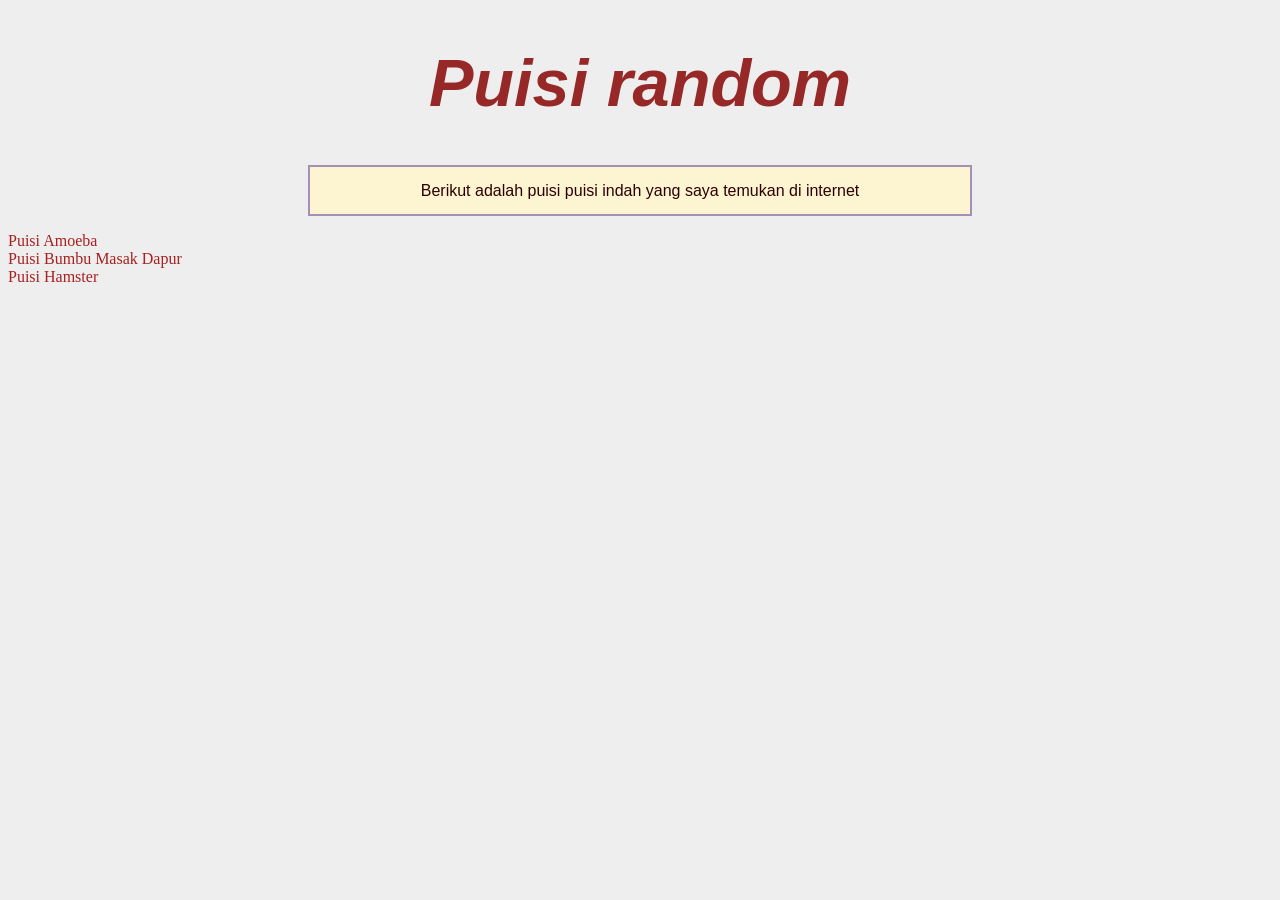
<file: index.html>
<!DOCTYPE html>
<html lang="id">
<head>
	<link rel="stylesheet" href="style.css">
    <meta charset="UTF-8">
    <title>Puisi</title>
</head>
<body>

    <h1>Puisi random</h1>
	
	<p>
	Berikut adalah puisi puisi indah yang saya temukan di internet
	</p>

        <a href="puisi-01.html">Puisi Amoeba</a><br>
        <a href="puisi-02.html">Puisi Bumbu Masak Dapur</a><br>
        <a href="puisi-03.html">Puisi Hamster</a><br>


</body>
</html>
</file>
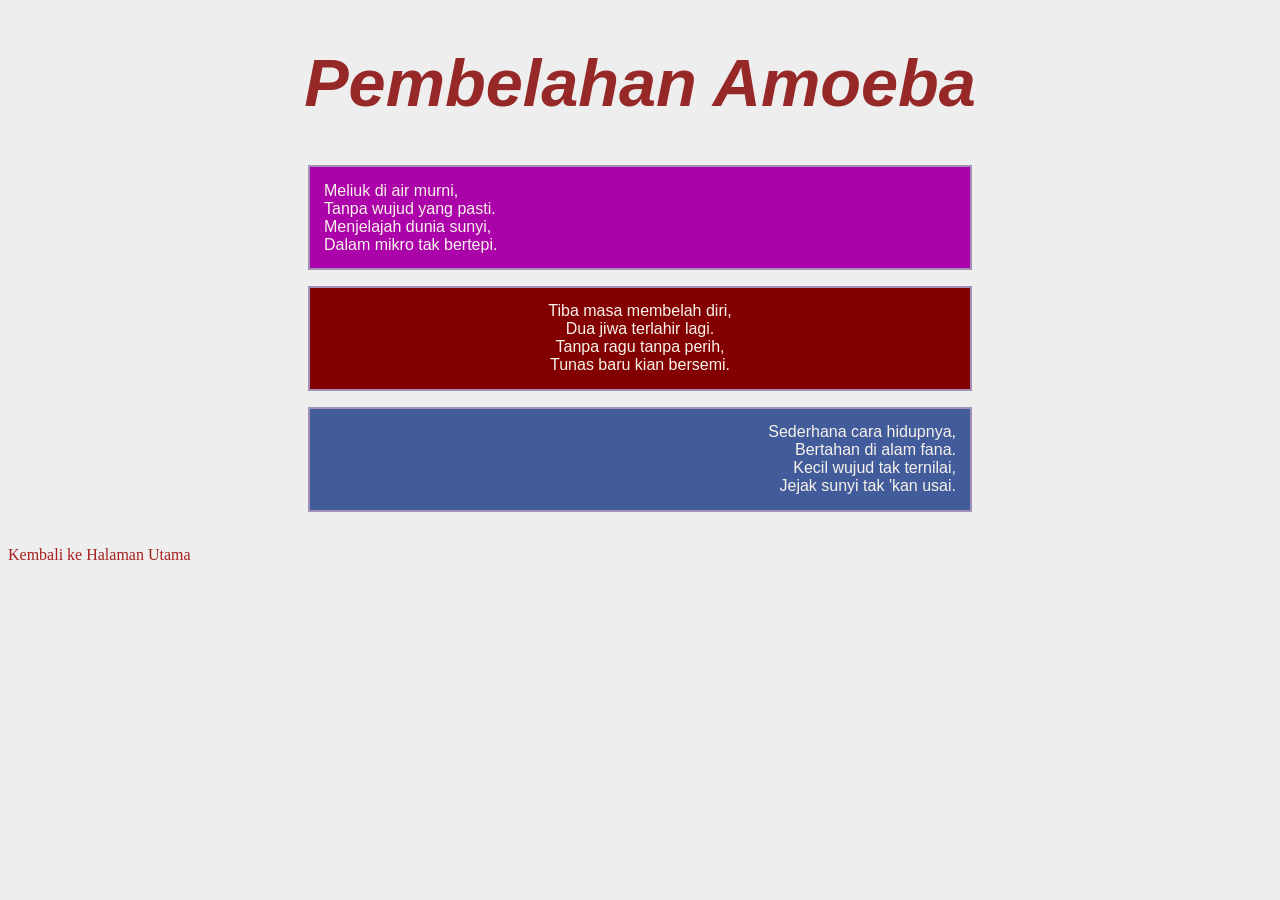
<file: puisi-01.html>
<!DOCTYPE html>
<html lang="id">
<head>
	<link rel="stylesheet" href="style.css">
    <meta charset="UTF-8">
    <title>Puisi Amoeba</title>
</head>
<body>

    <h1>Pembelahan Amoeba</h1>

    <p class="left bgpurple whited">
        Meliuk di air murni,<br>
        Tanpa wujud yang pasti.<br>
        Menjelajah dunia sunyi,<br>
        Dalam mikro tak bertepi.
    </p>

    <p class="center bgdred whited">
        Tiba masa membelah diri,<br>
        Dua jiwa terlahir lagi.<br>
        Tanpa ragu tanpa perih,<br>
        Tunas baru kian bersemi.
    </p>

    <p class="right bgblue whited">
        Sederhana cara hidupnya,<br>
        Bertahan di alam fana.<br>
        Kecil wujud tak ternilai,<br>
        Jejak sunyi tak 'kan usai.
    </p>

    <br>
    <a href="index.html">Kembali ke Halaman Utama</a>

</body>
</html>
</file>
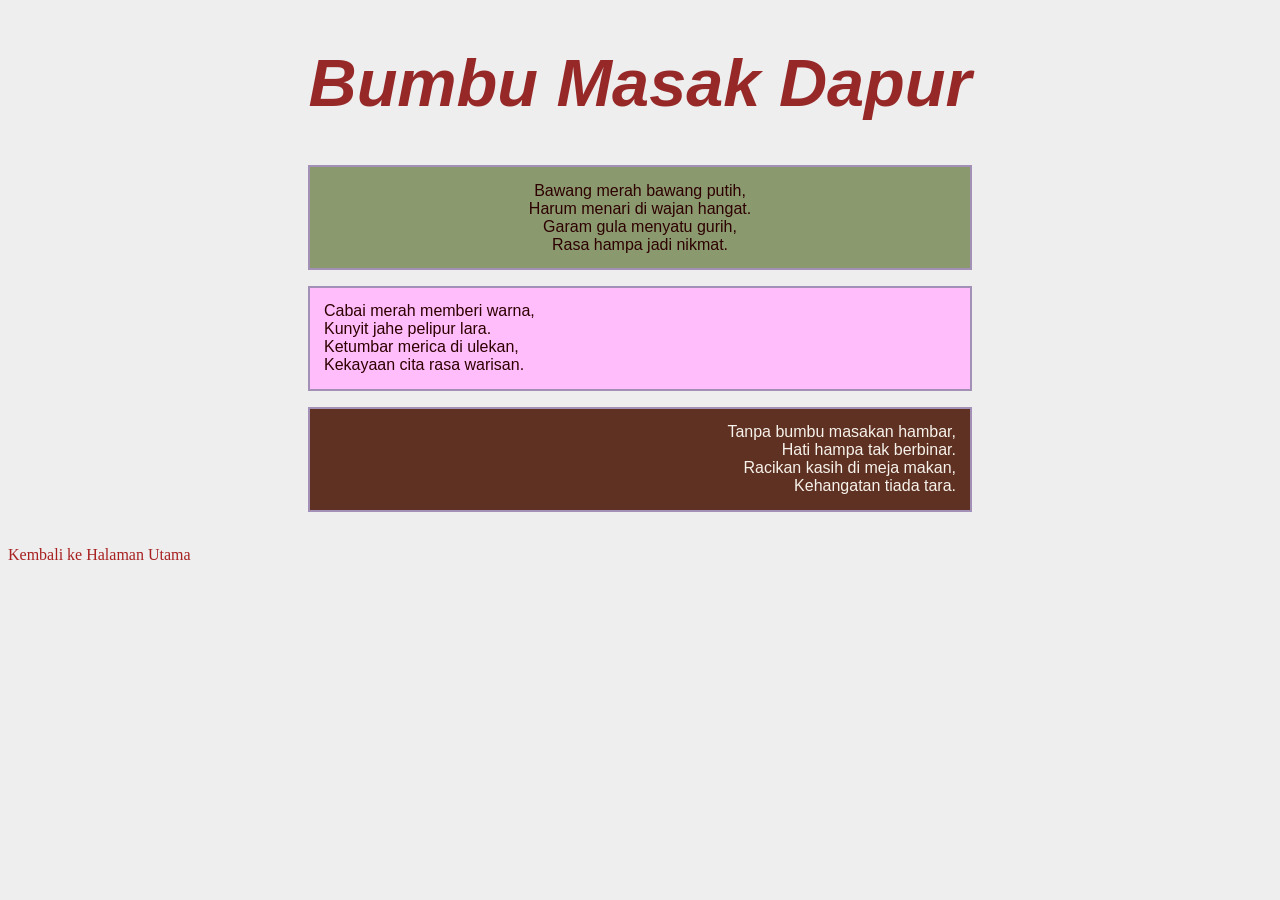
<file: puisi-02.html>
<!DOCTYPE html>
<html lang="id">
<head>
	<link rel="stylesheet" href="style.css">
    <meta charset="UTF-8">
    <title>Bumbu Masak</title>
</head>
<body>

    <h1>Bumbu Masak Dapur</h1>

    <p class="center bggreen">
        Bawang merah bawang putih,<br>
        Harum menari di wajan hangat.<br>
        Garam gula menyatu gurih,<br>
        Rasa hampa jadi nikmat.
    </p>

    <p class="left bgpink">
        Cabai merah memberi warna,<br>
        Kunyit jahe pelipur lara.<br>
        Ketumbar merica di ulekan,<br>
        Kekayaan cita rasa warisan.
    </p>

    <p class="right bgbrown whited">
        Tanpa bumbu masakan hambar,<br>
        Hati hampa tak berbinar.<br>
        Racikan kasih di meja makan,<br>
        Kehangatan tiada tara.
    </p>

    <br>
    <a href="index.html">Kembali ke Halaman Utama</a>

</body>
</html>
</file>
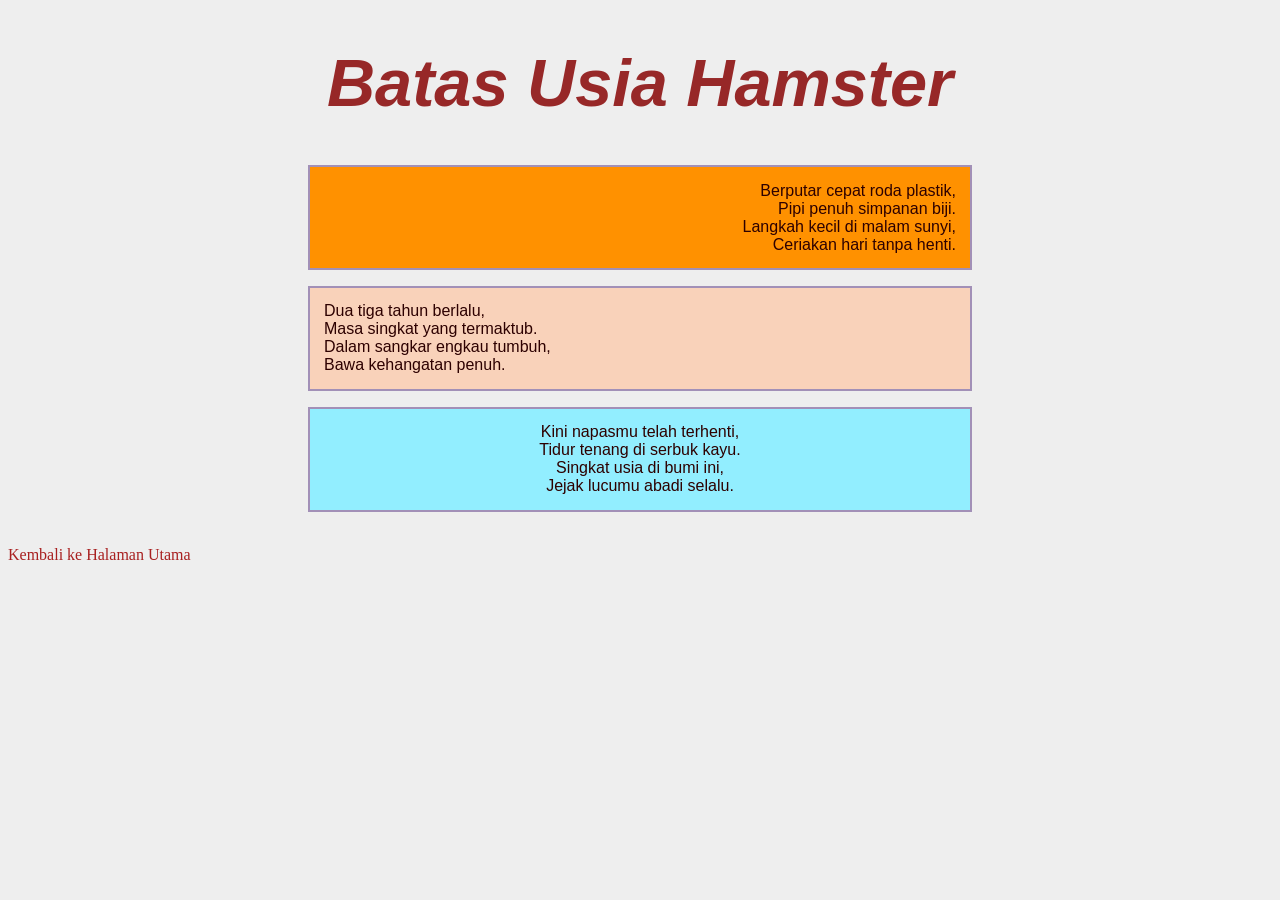
<file: puisi-03.html>
<!DOCTYPE html>
<html lang="id">
<head>
	<link rel="stylesheet" href="style.css">
    <meta charset="UTF-8">
    <title>Batas Usia Hamster</title>
</head>
<body>

    <h1>Batas Usia Hamster</h1>

    <p class="right bglava">
        Berputar cepat roda plastik,<br>
        Pipi penuh simpanan biji.<br>
        Langkah kecil di malam sunyi,<br>
        Ceriakan hari tanpa henti.
    </p>

    <p class="left bgkrem">
        Dua tiga tahun berlalu,<br>
        Masa singkat yang termaktub.<br>
        Dalam sangkar engkau tumbuh,<br>
        Bawa kehangatan penuh.
    </p>

    <p class="center bgsky">
        Kini napasmu telah terhenti,<br>
        Tidur tenang di serbuk kayu.<br>
        Singkat usia di bumi ini,<br>
        Jejak lucumu abadi selalu.
    </p>

    <br>
    <a href="index.html">Kembali ke Halaman Utama</a>

</body>
</html>
</file>
<file: style.css>
body {
	background-color:#EEEEEE;
}
h1 {
	color:#972828;
	text-align: center;
	font-size: 50pt;
	font-weight: bold;
	font-family: sans-serif;
	font-style: italic;
}
p {
	color:#2D0000;
	background-color: #FDF4D2;
	padding: 0.9em;
	margin: auto;
	margin-bottom: 1em;
	text-align: center;
	border: 2px solid #A290B7;
	width: 50%;
	min-width: 30em;
	font-family: sans-serif;
}

.right {
	text-align: right;
}
.center {
	text-align: center;
}
.left {
	text-align: left;
}
.whited{
	color:#F7F2EB;
}

.bgdred{
	background-color:#830000;
}
.bgblue{
	background-color:#425B9A;
}
.bgpurple{
	background-color:#AB03A9;
}
.bggreen{
	background-color:#8B9A6E;
}
.bgpink{
	background-color:#FFBEFB;
}
.bgbrown{
	background-color:#5E3122;
}
.bglava{
	background-color:#FF9100;
}
.bgkrem	{
	background-color:#F9D2BA;
}
.bgsky{
	background-color:#92EEFF;
}


div {
	text-align: center;
}

a {
	color:#A82020;
	text-decoration:none;
}
</file>
